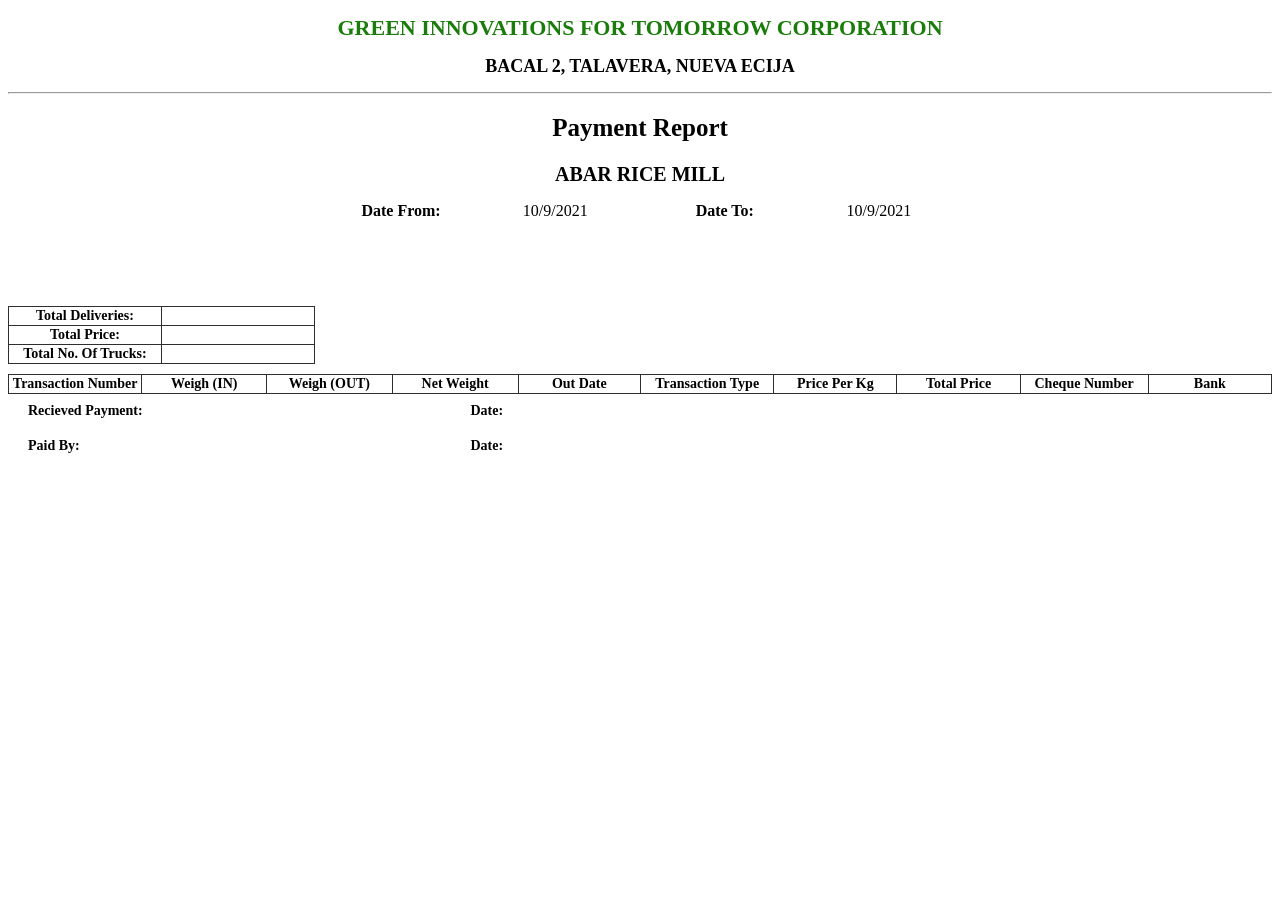
<file: Logger/index.html>
<!DOCTYPE html>
<html lang="en">
<head>
    <meta charset="UTF-8">
    <meta http-equiv="X-UA-Compatible" content="IE=edge">
    <meta name="viewport" content="width=device-width, initial-scale=1.0">
    <link rel="stylesheet" href="Style/Report.css">
    <title>Payment Report</title>
</head>
<body>

    
    <div id="ReportsHeader">
        <h1 id="GiftHeader">GREEN INNOVATIONS FOR TOMORROW CORPORATION</h1>
        <h2 id="GiftAddress">BACAL 2, TALAVERA, NUEVA ECIJA</h2>
        <hr>

        <h2 id="TitleText">Payment Report</h2>
        <h2 id="ClientNameText">ABAR RICE MILL</h2>
        
        
        
        <div id= "DateFromToTextContainer">
            <b>Date From:</b>
            <p id="DateFromText">10/9/2021</p>
            <div></div>
            <b>Date To:</b>
            <p id="DateToText"> 10/9/2021</p>
        </div>

    </div>

    <div id="ReportsTableContainer">
        <div>
            <h4 id="ReportsTableDate"></h4>
            <table id="SummaryTable" cellspacing="0">
                <tr>
                    <th>Total Deliveries:</th>
                    <td id="TotalDeliveriesText"></td>
                </tr>
                <tr>
                    <th>Total Price:</th>
                    <td id="TotalPriceText"></td>
                </tr>
                <tr>
                    <th>Total No. Of Trucks:</th>
                    <td id="TotalTrucksText"></td>
                </tr>
            </table>
        </div>
        
        <table id="PaymentReportsTable" >
            <tr id="PaymentReportsTableHeader">
                
                <th>Transaction Number</th>
                <th>Weigh (IN)</th>
                <th>Weigh (OUT)</th>
                <th>Net Weight</th>
                <th>Out Date</th>
                <th>Transaction Type</th>
                <th>Price Per Kg</th>
                <th>Total Price</th>
                <th>Cheque Number</th>
                <th>Bank</th>

            </tr>

            
            
        </table>

    </div>
    
    <div id="ReportsFooter">
        <h1 class="ReportsFootertext" id="RecievePaymentText">Recieved Payment:</h1>
        <h1 class="ReportsFootertext" id="RecievePaymentDateText">Date:</h1>
        <h1 class="ReportsFootertext">Paid By:</h1>   
        <h1 class="ReportsFootertext">Date:</h1>
        
    </div>

    <form action="PaymentReports.php" method="post" id="TransListForm">
        <input type="hidden" name="TransList" id="TransList">
    </form>
</body>
</html>
</file>
<file: Logger/Style/Report.css>
#GiftHeader{
    color:#1a7c0a;
    font-family:'Times New Roman', Times, serif;
    font-size: 22px;
}

#GiftAddress{
    font-family:'Times New Roman', Times, serif;
    font-size: 18px;
}

#ReportsHeader{
    text-align: center;

}


#ReportsTableContainer{
    margin-top: 70px;
}

#TransactionReportsTable{
    width: 100%;
    text-align: center;
    
    
}
#PaymentReportsTable{
    width: 100%;
    text-align: center;
}

table,td,th{
    border-collapse: collapse;
    border: 1px solid #2e2e2e;
    table-layout: auto;
    
}

#SummaryTable{
    
    margin-bottom: 10px;
    font-family:'Times New Roman', Times, serif;
    
    
}

#SummaryTable td, th{
    width: 150px;
    text-align: center;

}

#ReportsTableHeader{
    height: 40px;
}

#ReportsTableDate{
    font-family:'Times New Roman', Times, serif;
    font-size: 12px;
    margin-bottom:0;
    font-weight: normal;
    
}

#ReportsFooter{
    margin-left:20px;
    display: grid;
    grid-template-columns: 1fr 1fr;
    width: 70%;
    
}

#ClientNameText{
    margin-bottom: 0;
    font-family:'Times New Roman', Times, serif;
    font-weight: bold;
    font-size: 20px;
}
#TitleText{
    font-family:'Times New Roman', Times, serif;
    font-weight: bold;
    font-size: 25px;
}

#DateFromToTextContainer{
    margin:auto;
    width: 50%;
    display:grid;
    grid-template-columns: 1fr 1fr .1fr 1fr 1fr;
    align-items:center;
    text-align:center
}

.ReportsFootertext{
    font-size: 14px;
}

th{
    
    font-size: 14px;
    font-weight: bold;
    
}

td{
    
    font-size: 12px;
    margin:0;
}

.ContentInvisible{
    display: none;
}
</file>
